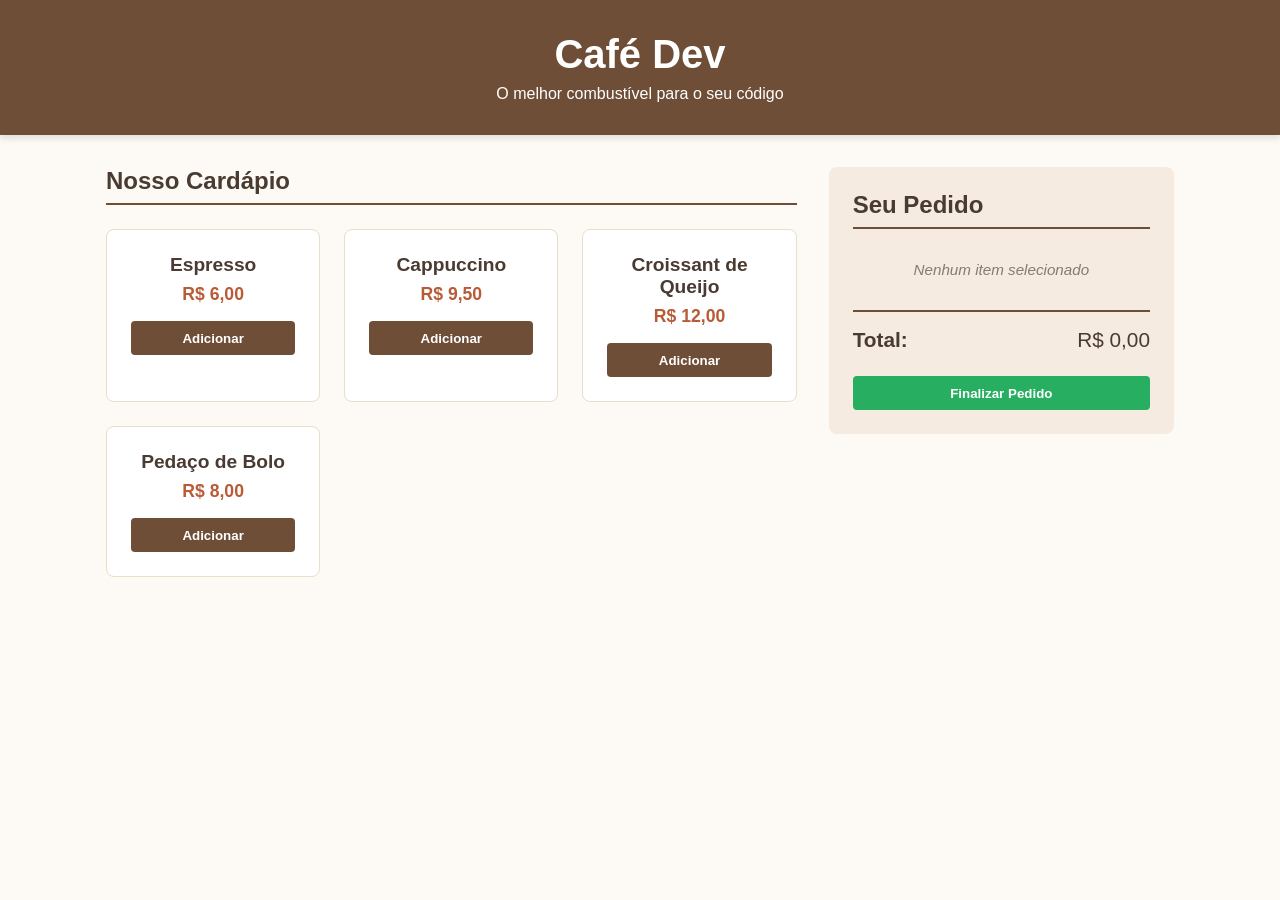
<file: index.html>
<!DOCTYPE html>
<html lang="pt-BR">
<head>
    <meta charset="UTF-8">
    <meta name="viewport" content="width=device-width, initial-scale=1.0">
    <title>Café com Dev — Menu</title>
    <link rel="stylesheet" href="style.css">
</head>
<body>

    <header>
        <h1>Café Dev</h1>
        <p>O melhor combustível para o seu código</p>
    </header>

    <main class="container">
        <section class="cardapio">
            <h2>Nosso Cardápio</h2>
            <div class="lista-produtos">
                <div class="produto-card">
                    <h3>Espresso</h3>
                    <p class="preco">R$ 6,00</p>
                    <button onclick="adicionarAoCarrinho('Espresso', 6.00)">Adicionar</button>
                </div>
                <div class="produto-card">
                    <h3>Cappuccino</h3>
                    <p class="preco">R$ 9,50</p>
                    <button onclick="adicionarAoCarrinho('Cappuccino', 9.50)">Adicionar</button>
                </div>
                <div class="produto-card">
                    <h3>Croissant de Queijo</h3>
                    <p class="preco">R$ 12,00</p>
                    <button onclick="adicionarAoCarrinho('Croissant de Queijo', 12.00)">Adicionar</button>
                </div>
                <div class="produto-card">
                    <h3>Pedaço de Bolo</h3>
                    <p class="preco">R$ 8,00</p>
                    <button onclick="adicionarAoCarrinho('Pedaço de Bolo', 8.00)">Adicionar</button>
                </div>
            </div>
        </section>

        <aside class="carrinho">
            <h2>Seu Pedido</h2>
            <ul id="itens-carrinho">
                <li class="vazio">Nenhum item selecionado</li>
            </ul>
            <div class="total-container">
                <strong>Total:</strong>
                <span id="valor-total">R$ 0,00</span>
            </div>
            <button id="btn-finalizar" onclick="finalizarPedido()">Finalizar Pedido</button>
        </aside>
    </main>

    <script src="script.js"></script>
</body>
</html>
</file>
<file: style.css>
/* Configurações Gerais */
* {
    margin: 0;
    padding: 0;
    box-sizing: border-box;
    font-family: 'Segoe UI', Tahoma, Geneva, Verdana, sans-serif;
}

body {
    background-color: #fdfaf6;
    color: #4a3b32;
}

header {
    background-color: #6f4e37;
    color: #ffffff;
    text-align: center;
    padding: 2rem 1rem;
    box-shadow: 0 4px 6px rgba(0,0,0,0.1);
}

header h1 {
    font-size: 2.5rem;
    margin-bottom: 0.5rem;
}

/* Layout Principal */
.container {
    max-width: 1100px;
    margin: 2rem auto;
    padding: 0 1rem;
    display: grid;
    grid-template-columns: 2fr 1fr;
    gap: 2rem;
}

@media (max-width: 768px) {
    .container {
        grid-template-columns: 1fr;
    }
}

/* Cardápio e Cards */
h2 {
    margin-bottom: 1.5rem;
    border-bottom: 2px solid #6f4e37;
    padding-bottom: 0.5rem;
}

.lista-produtos {
    display: grid;
    grid-template-columns: repeat(auto-fill, minmax(200px, 1fr));
    gap: 1.5rem;
}

.produto-card {
    background: #ffffff;
    border: 1px solid #e8dec9;
    border-radius: 8px;
    padding: 1.5rem;
    text-align: center;
    transition: transform 0.2s, box-shadow 0.2s;
}

.produto-card:hover {
    transform: translateY(-5px);
    box-shadow: 0 6px 12px rgba(0,0,0,0.05);
}

.produto-card h3 {
    font-size: 1.2rem;
    margin-bottom: 0.5rem;
}

.produto-card .preco {
    color: #b85c38;
    font-weight: bold;
    font-size: 1.1rem;
    margin-bottom: 1rem;
}

button {
    background-color: #6f4e37;
    color: white;
    border: none;
    padding: 0.6rem 1.2rem;
    border-radius: 4px;
    cursor: pointer;
    font-weight: bold;
    width: 100%;
    transition: background 0.2s;
}

button:hover {
    background-color: #553c2a;
}

/* Carrinho Lateral */
.carrinho {
    background: #f5ebe0;
    border-radius: 8px;
    padding: 1.5rem;
    height: fit-content;
    position: sticky;
    top: 20px;
}

#itens-carrinho {
    list-style: none;
    margin-bottom: 1.5rem;
    max-height: 240px;
    overflow-y: auto;
}

#itens-carrinho li {
    display: flex;
    justify-content: space-between;
    padding: 0.5rem 0;
    border-bottom: 1px dashed #d3c2b0;
    font-size: 0.95rem;
}

#itens-carrinho .vazio {
    color: #8a7a6e;
    font-style: italic;
    justify-content: center;
    border: none;
}

.total-container {
    display: flex;
    justify-content: space-between;
    font-size: 1.3rem;
    margin-bottom: 1.5rem;
    padding-top: 1rem;
    border-top: 2px solid #6f4e37;
}

#btn-finalizar {
    background-color: #27ae60;
}

#btn-finalizar:hover {
    background-color: #219653;
}
</file>
